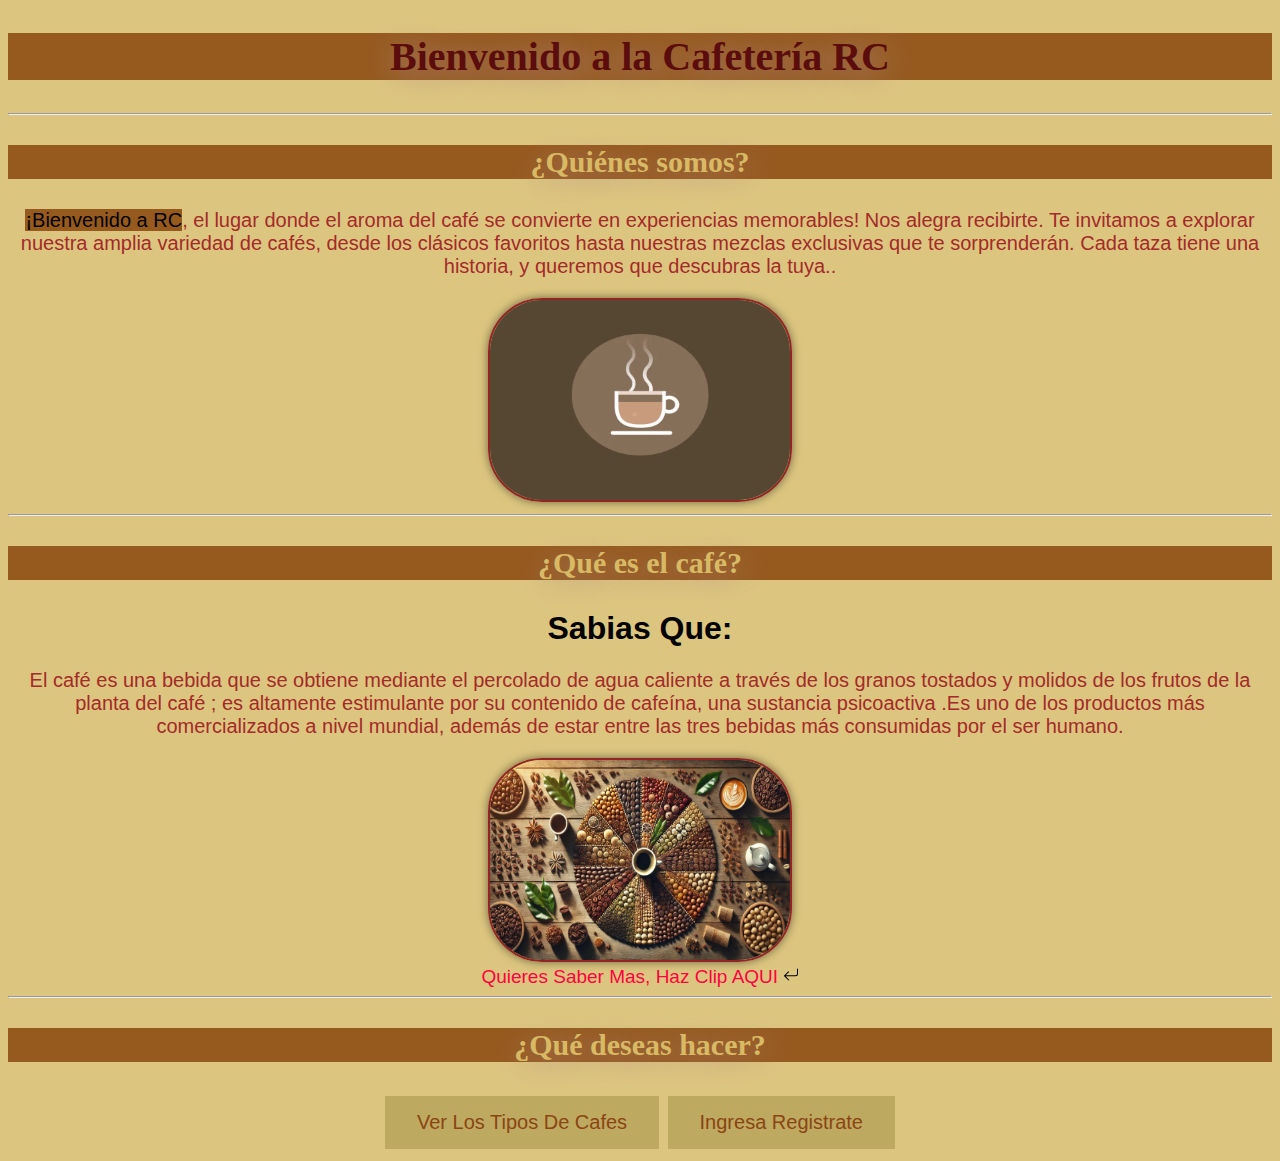
<file: index.html>
<!DOCTYPE html>
<html>
<head>
    <meta charset="UTF-8">
    <meta name="viewport" content="width=device-width, initial-scale=1.0">
    <title>Inico Cafeteria RC</title>
    <link rel="stylesheet" href="css/estilos_index.css">
    <style>
        body{font-family:'Segoe UI', Tahoma, Geneva, Verdana, sans-serif; background-color: rgb(220, 198, 127);}
    </style>
</head>
<body>
    <h2>Bienvenido a la Cafetería RC</h2>
    <hr/>
    <h3>¿Quiénes somos?</h3>
    <p><span class="highlight">¡Bienvenido a RC</span>, el lugar donde el aroma del café se convierte en experiencias memorables!
         Nos alegra recibirte. Te invitamos a explorar nuestra amplia variedad de cafés, desde los clásicos favoritos 
         hasta nuestras mezclas exclusivas que te sorprenderán. Cada taza tiene una historia, y queremos que descubras la tuya..</p>
        <img src="imagen/coffee-97.gif.webp" alt="café" width="300" height="200">
        <hr/>
    <article>
        <h3>¿Qué es el café?</h3>
        <h1>Sabias Que:</h1>
        <p> El café es una bebida que se obtiene mediante el percolado de agua caliente a 
        través de los granos tostados y molidos de los frutos de la planta del café ; 
        es altamente estimulante por su contenido de cafeína, una sustancia psicoactiva
        .Es uno de los productos más comercializados a nivel mundial, además de estar 
        entre las tres bebidas más consumidas por el ser humano.
        </p>
        <img src="imagen/inicio.webp" alt="Café" width="300" height="200">

    </article>
    <div>
        
        <a target="_blank" href="https://es.wikipedia.org/wiki/Caf%C3%A9" >Quieres Saber Mas, Haz Clip AQUI</a>
        <svg xmlns="http://www.w3.org/2000/svg" width="16" height="16" fill="currentColor" class="bi bi-arrow-return-left" viewBox="0 0 16 16">
            <path fill-rule="evenodd" d="M14.5 1.5a.5.5 0 0 1 .5.5v4.8a2.5 2.5 0 0 1-2.5 2.5H2.707l3.347 3.346a.5.5 0 0 1-.708.708l-4.2-4.2a.5.5 0 0 1 0-.708l4-4a.5.5 0 1 1 .708.708L2.707 8.3H12.5A1.5 1.5 0 0 0 14 6.8V2a.5.5 0 0 1 .5-.5"/>
          </svg>
    </div>
    <hr/>
    <h3>¿Qué deseas hacer?</h3>
    
    <button type="button"><a target="_blank" href="htmls/caffes.html">Ver Los Tipos De Cafes</a></button>
    <button type="button"><a target="_blank" href="htmls/registro.html">Ingresa Registrate</a></button>


</body>
</html>
</file>
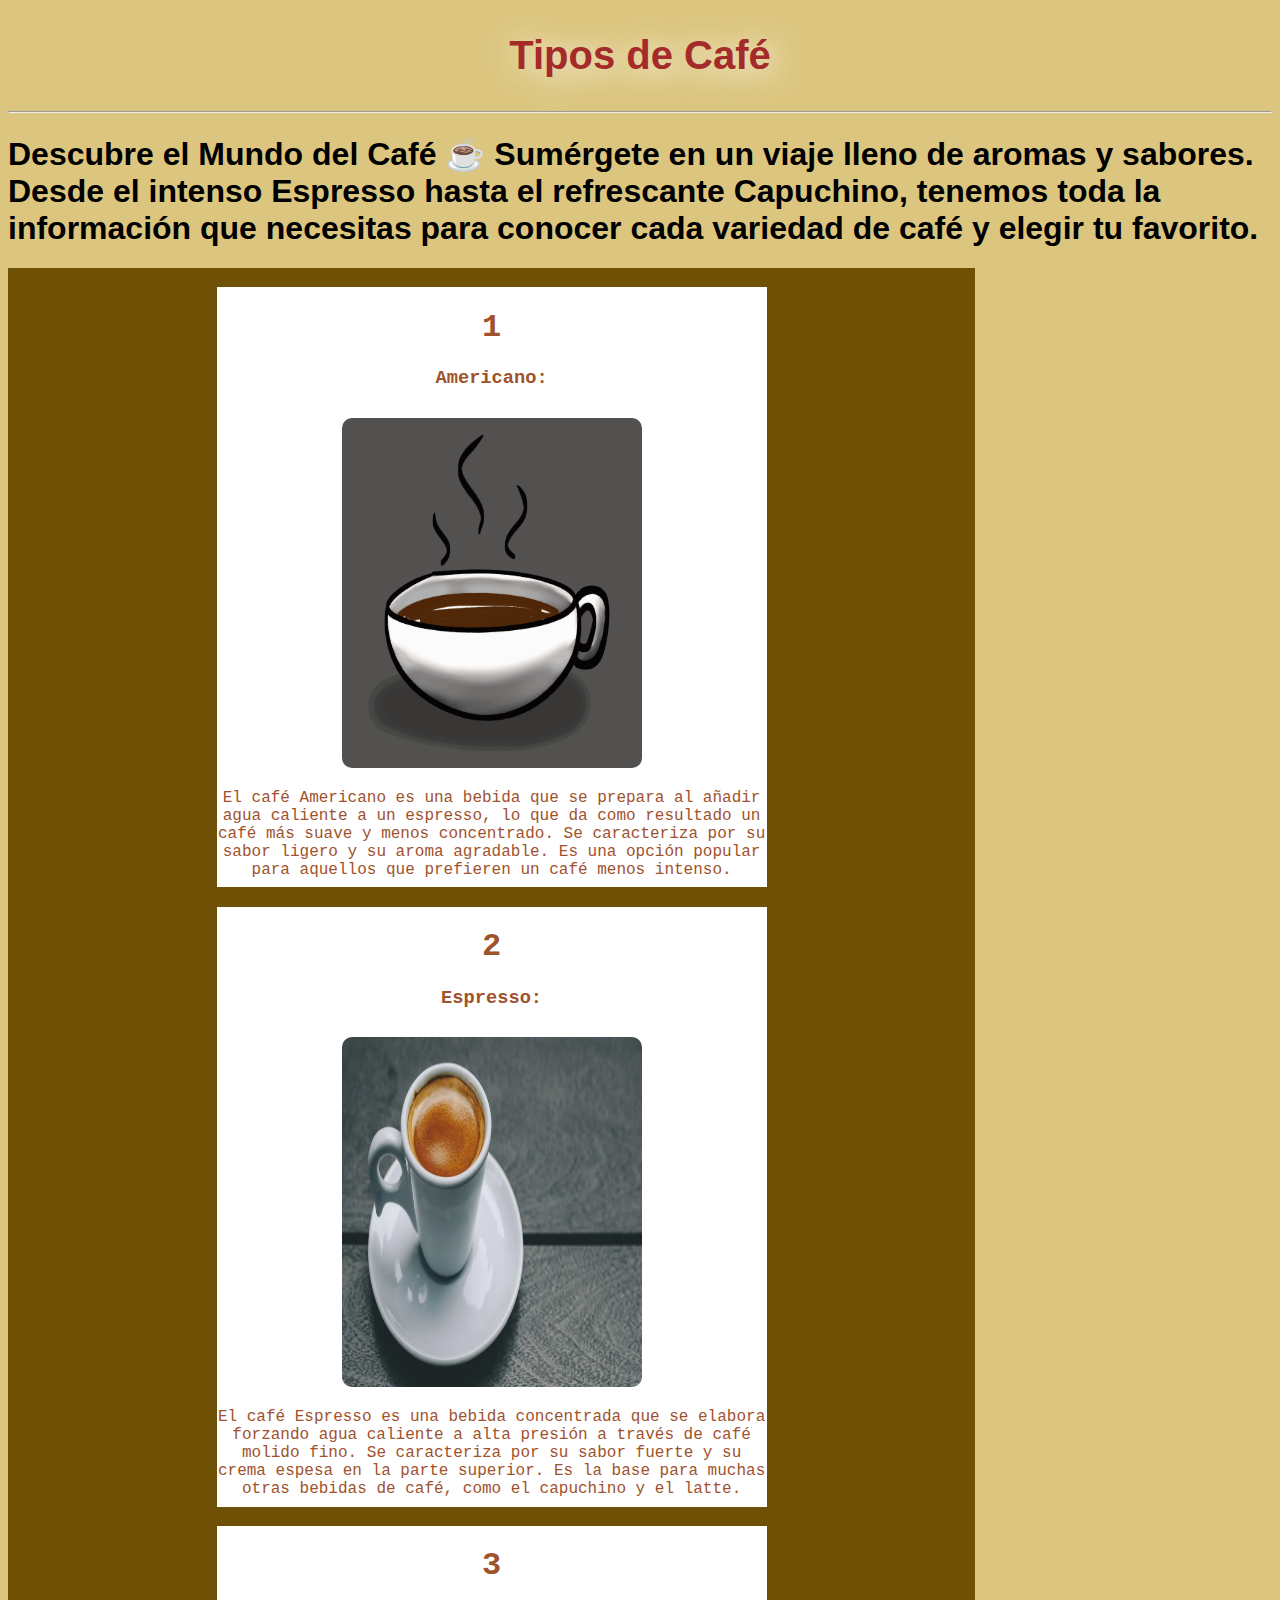
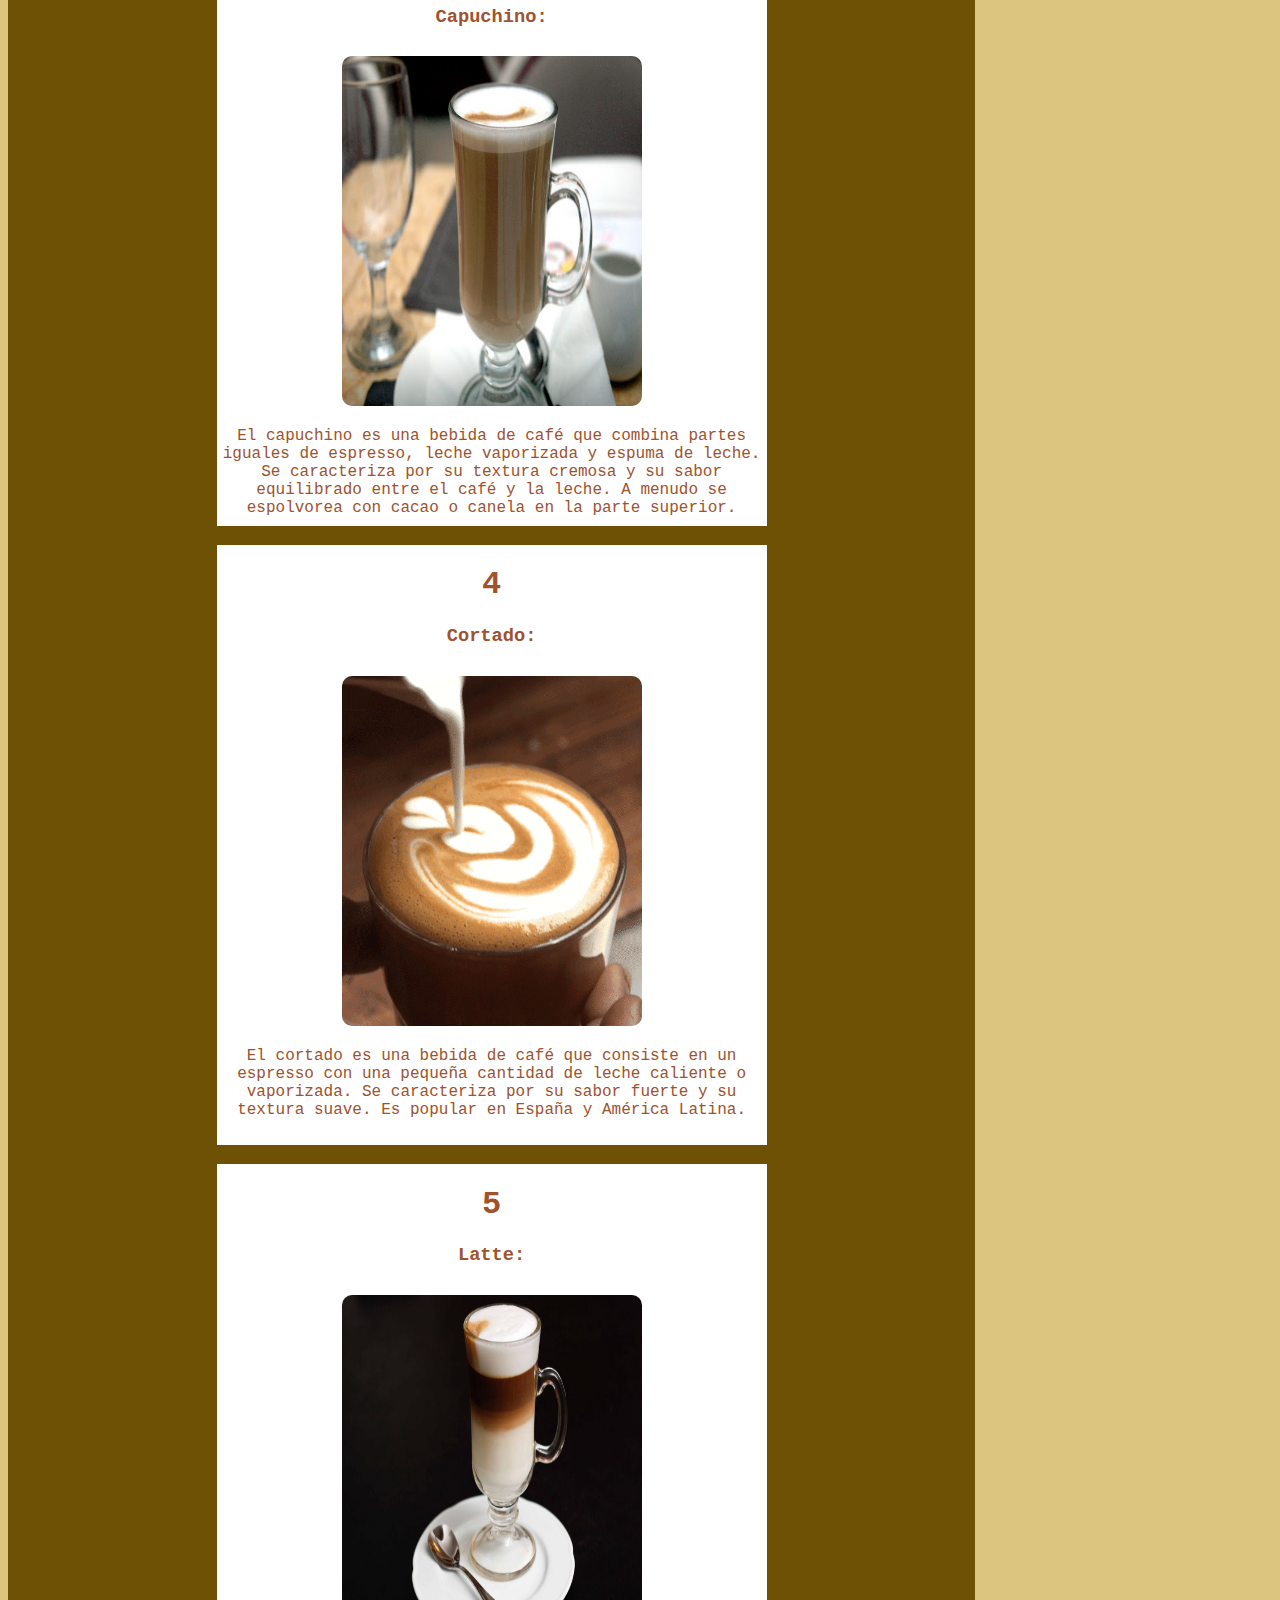
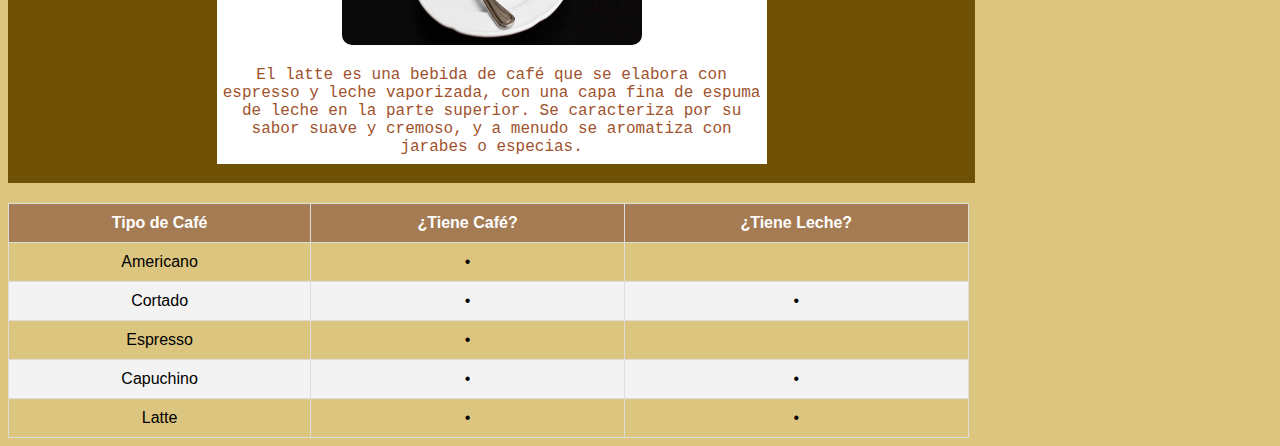
<file: htmls/caffes.html>
<!DOCTYPE html>
<html>
    <head>
        <meta charset="UTF-8">
        <title>Tipo de cafe</title>
        <link rel="stylesheet" href="../css/estilo_caffes.css">
        <!--<link rel="stylesheet" href="../css/estilos_index.css"-->

    </head>
    <body>
        <h2>Tipos de Café</h2>
        <hr/>
        <h1>Descubre el Mundo del Café ☕ Sumérgete en un viaje lleno de aromas y sabores. 
            Desde el intenso Espresso hasta el refrescante Capuchino, tenemos toda la información 
            que necesitas para conocer cada variedad de café y elegir tu favorito.</h1>
            
        <section class="cafeses">   
            <div class="cafe c1">
                <h1>1</h1><h3>Americano:</h3>
                <img src="../imagen/coffee-94.gif" width="300" height="350" >
                <p>El café Americano es una bebida que se prepara al añadir agua caliente a un espresso, 
                    lo que da como resultado un café más suave y menos concentrado. Se caracteriza por su 
                    sabor ligero y su aroma agradable. Es una opción popular para aquellos que prefieren un 
                    café menos intenso.</p> 
                    
            </div>
        
            <div class="cafe c2">
                <h1>2</h1><h3>Espresso: </h3>
                <img src="../imagen/espresso.webp"  width="300" height="350" >
                <p>El café Espresso es una bebida concentrada que se elabora forzando agua caliente a alta 
                    presión a través de café molido fino. Se caracteriza por su sabor fuerte y su crema 
                    espesa en la parte superior. Es la base para muchas otras bebidas de café, como el 
                    capuchino y el latte.</p>
            </div>
            <div class="cafe c3">
                <h1>3</h1><h3>Capuchino:</h3>
                <img src="../imagen/capuchinoo.JPG"  width="300" height="350">
                <p>El capuchino es una bebida de café que combina partes iguales de 
                    espresso, leche vaporizada 
                    y espuma de leche. Se caracteriza por su textura cremosa 
                    y su sabor equilibrado entre el 
                    café y la leche. A menudo se espolvorea con cacao o canela en 
                    la parte superior.</p>
            </div>
            <div class="cafe c4">
                <h1>4</h1><h3>Cortado:</h3>
                <img src="../imagen/coffee-48.gif"  width="300" height="350" >     
                <p>El cortado es una bebida de café que consiste en un espresso 
                    con una pequeña cantidad de 
                    leche caliente o vaporizada. Se caracteriza por
                    su sabor fuerte y su textura suave. Es 
                    popular en España y América Latina.</p>
            </div>

            <div class="cafe c5">
                <h1>5</h1><h3>Latte:</h3>
                <img src="../imagen/latte.jpg"  width="300" height="350" >
                <p>El latte es una bebida de café que se elabora con espresso y leche vaporizada, con una 
                    capa fina de espuma de leche en la parte superior. Se caracteriza por su sabor suave y 
                    cremoso, y a menudo se aromatiza con jarabes o especias.</p>
            </div>
        </section>
        <table>
            <thead>
                <tr>
                    <th>Tipo de Café</th>
                    <th>¿Tiene Café?</th>
                    <th>¿Tiene Leche?</th>
                </tr>
            </thead>
            <tbody>
                <tr>
                    <td>Americano</td>
                    <td>•</td>
                    <td></td>
                </tr>
                <tr>
                    <td>Cortado</td>
                    <td>•</td>
                    <td>•</td>
                </tr>
                <tr>
                    <td>Espresso</td>
                    <td>•</td>
                    <td></td>
                </tr>
                <tr>
                    <td>Capuchino</td>
                    <td>•</td>
                    <td>•</td>
                </tr>
                <tr>
                    <td>Latte</td>
                    <td>•</td>
                    <td>•</td>
                </tr>
            </tbody>
        </table>
    </body>

</html>
</file>
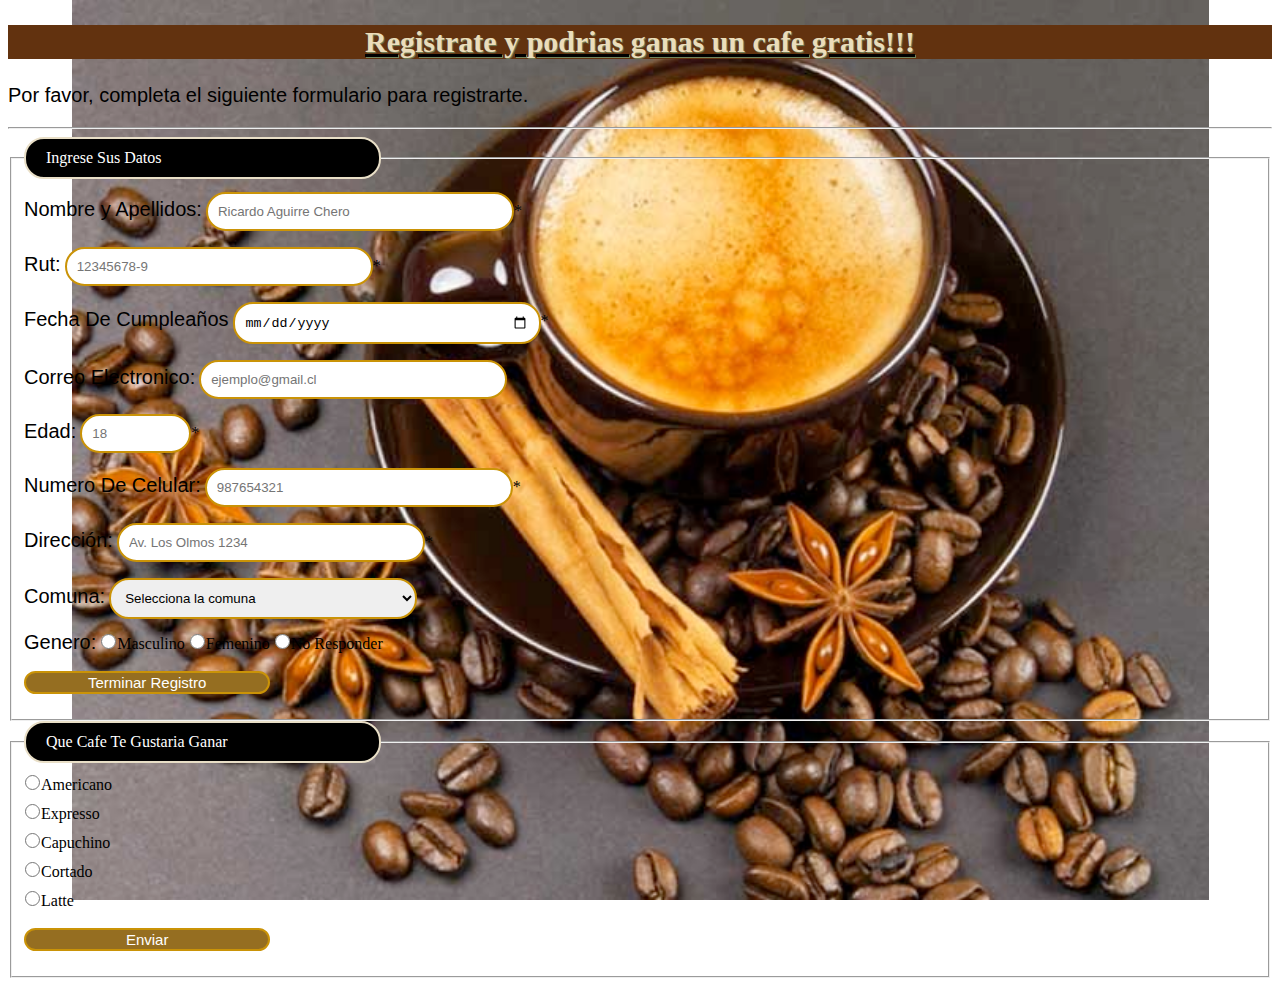
<file: htmls/registro.html>
<!DOCTYPE html>
<html>
<head>
    <meta charset="UTF-8">
    <meta name="viewport" content="width=device-width, initial-scale=1.0">
    <title>Registro</title>
    <link rel="stylesheet" href="../css/estilo_registro.css">
</head>
<style>
    .imagen-lado {
        float: right; /* Cambia a "right" para alinearla a la derecha */ /* Dejamos su datos y nosotros nos contactaremos con usted.../*
        width: 300px; /* Ajusta el ancho según sea necesario */
        height: 1000px; /* Ajusta la altura según sea necesario */
        
        border: 2px solid rgb(233, 223, 199);}
</style>

<body>
    <u><h2 >Registrate y podrias ganas un cafe gratis!!!</h1></u>  
    <p>Por favor, completa el siguiente formulario para registrarte.</p>
    <hr/>
    <form><fieldset><legend style="background-color:rgb(0, 0, 0); color: white;
       border: none; padding: 10px 20px;
        width: 29%;    box-sizing: border-box;
        border: 2px solid rgb(233, 223, 199);
        border-radius: 20px;">Ingrese Sus Datos</legend>

        <label>Nombre y Apellidos:</label>
        <input type="text" maxlength="50" zize="30" placeholder="Ricardo Aguirre Chero" required/>*<br/>
        <label>Rut:</label>
        <input type="text" maxlength="12" size="12" placeholder="12345678-9" required/>*<br/>
        <label>Fecha De Cumpleaños</label>
        <input type="date" placeholder="dd/mm/aaaa" required/>*<br/>
        <label>Correo Electronico:</label>
        <input type="email" maxlength="30" size="30" placeholder="ejemplo@gmail.cl" required/>*<br/>
        <label>Edad:</label>
        <input type="number"  min="18" max="99" placeholder="18" required/>*<br/>
        <label>Numero De Celular:</label>
        <input type="tel" maxlength="9" size="9" placeholder="987654321" required/>*<br/>
        <label>Dirección:</label>
        <input type="text" maxlength="30" size="30" placeholder="Av. Los Olmos 1234" required/>*<br/>

        <label>Comuna:</label>
        <select name="comunas"><!-- multiple size="5"-->
            <option selected disabled>Selecciona la comuna</option>
            <optgroup label="Región Metropolitana">
                <option value="1301">Santiago</option>
                <option value="1302">Maipú</option>
                <option value="1304">La Cisterna</option>
                <option value="1308">Puente Alto</option>
            </optgroup>
            <optgroup label="Región de Valparaíso">
                <option value="0501">Valparaíso</option>
                <option value="0502">Viña del Mar</option>
                <option value="0504">Quilpué</option>
                <option value="0505">Villa Alemana</option>
            </optgroup>

        </select>
        <br />
        <label>Genero:</label>
        <input type="radio" name="genero" value="masculino" required/>Masculino
        <input type="radio" name="genero" value="femenino" required/>Femenino
        <input type="radio" name="genero" value="No Responder" required/>No Responder<br/>
        <input type="submit" value="Terminar Registro" /><br/>

       </fieldset>
    </form>
    <form><fieldset><legend style="background-color:rgb(0, 0, 0); 
        color: white;border: none; padding: 10px 20px; 
        width: 29%;    box-sizing: border-box;
        border: 2px solid rgb(233, 223, 199);
        border-radius: 20px;">Que Cafe Te Gustaria Ganar</legend> 
       
        <input type="radio" name="cafe" value="Americano" required/>Americano<br/>
        <input type="radio" name="cafe" value="Expresso" required/>Expresso<br/>
        <input type="radio" name="cafe" value="Capuchino" required/>Capuchino<br/>
        <input type="radio" name="cafe" value="Cortado" required/>Cortado<br/>
        <input type="radio" name="cafe" value="Latte" required/>Latte<br/>
        <input type="submit" value="Enviar" ; 
               que es onclick="alert('Buena Suerte !')"/><br/>

    </fieldset>
    </form>
</body>
</html>
</file>
<file: css/estilos_index.css>
h2{background-color: rgb(150, 90, 31); text-shadow: 4px 4px 30px rgb(179, 139, 139);
     font-family:Cambria, Cochin, Georgia, Times, 'Times New Roman', serif ; color: rgb(216, 186, 101);
     font-size: 40px; text-align: center;color: rgb(91, 12, 12);}

h3{background-color: rgb(150, 90, 31); text-shadow: 4px 4px 30px rgb(179, 139, 139);
     font-family:Cambria, Cochin, Georgia, Times, 'Times New Roman', serif ; color: rgb(216, 186, 101);
     font-size: 30px; text-align: center;}
p{ font-family:'Lucida Sans', 'Lucida Sans Regular', 'Lucida Grande', 'Lucida Sans Unicode', Geneva, Verdana,
     sans-serif;font-size: 20px; text-align: center; color: brown;}
img{border-radius: 6cqb;}
img{border: 2px solid rgb(146, 36, 36); box-shadow: 0 0 10px rgba(0,0,0,0.5);}
body{background-color: burlywood; text-align: center; font-family: 'Arial', sans-serif;}

div > a{color: rgb(255, 2, 65); font-size: 19px;}
a{color: saddlebrown; text-decoration: none; font-size: 20px; text-align: center;}
button{background-color:rgb(190, 169, 97); border: none; color: white; padding: 15px 32px; text-align: center;
     text-decoration: none; display: inline-block; font-size: 16px; margin: 4px 2px; cursor: pointer;}
button:hover{
     background-color: rgb(169, 146, 126);
     transform: scale(1.05);
     }
button:active {
     transform: scale(0.95);}

.highlight{
     font-size:100%;
     font-style:bold;color: rgb(1, 1, 1); text-decoration: none; text-align: center; font-family: 'Arial', sans-serif;
     background-color: rgb(150, 90, 31);
     }
</file>
<file: css/estilo_caffes.css>
body{font-family:'Segoe UI', Tahoma, Geneva, Verdana, sans-serif; 
    background-color: rgb(220, 198, 127);}

h2{ text-shadow: 4px 4px 30px white;}
h2{text-align: center; font-size: 30px;}
h2{font-size: 40px; text-align: center; color: brown;}

.cafeses{background-color: rgb(111, 81, 5);
        border: rgb(233, 153, 16);
        padding: .6em;
        display: flex;
        flex-flow: row wrap;
        width: 75%;
        margin:0;
        justify-content: center;}


.cafeses ol {list-style-type: square;
    margin-left: 10px;}

.cafeses img {
        border-radius: 10px;
        margin-top: 10px;}
.cafe{
    border: rgb(233, 153, 16);
    background-color: white;
    color: sienna;
    font-family: 'Courier New', Courier, monospace;
    width: 550px;
    height: 600px;
    text-align: center;
    margin: .6em;

    }
.c1{order: 1;
    flex-grow: 0;}
.c2{order: 2;
    flex-grow: 0;}
.c3{order: 3;   
    flex-grow: 0;}
.c4{order: 4;
    flex-grow: 0;}
.c5{order: 5;
    flex-grow: 0;}

table {border-collapse: collapse;
        width: 76%;
        margin-top: 20px;}
    
th,td{border: 1px solid #ddd;
    padding: 10px;
    text-align: center;
    }
    
th{background-color: #a57b53;
    color: white;
    font-weight: bold;}
    
tr:nth-child(even) {background-color: #f3f3f3;}
    
tr:hover {background-color: #e2e2e2;}
</file>
<file: css/estilo_registro.css>
body{
    background-image: url(../imagen/fondo2.jpg); /* para poner imagen de fondo */
    background-repeat: no-repeat; 
    background-size: contain;
    background-position: center;
    background-attachment: fixed;}
    
h2{text-shadow: 1px 1px 1px rgb(114, 134, 93)}
h2{font-size: 30px; text-align: center; color: rgb(235, 221, 187);
    background-color: rgb(98, 50, 15)}
p{ font-family:'Lucida Sans', 'Lucida Sans Regular', 'Lucida Grande', 'Lucida Sans Unicode', Geneva, Verdana,
     sans-serif;font-size: 20px; ;}
label{font-family: 'Franklin Gothic Medium', 'Arial Narrow', Arial, sans-serif;
     font-size: 20px; color: rgb(0, 0, 0);}


input[type="text"], input[type="date"], input[type="email"], input[type="tel"], 
input[type="Genero"]{
    width: 25%;
    padding: 10px 10px;
    margin: 8px 0;
    box-sizing: border-box;
    border: 2px solid rgb(202, 147, 7);
    border-radius: 20px;}

input[type="number"]{ width: 9%;
    padding: 10px 10px;
    margin: 7px 0;
    box-sizing: border-box;
    border: 2px solid rgb(202, 147, 7);
    border-radius: 20px;}

input[type="submit"]{
    background-color: rgb(149, 110, 33);
    color: white; /* Texto blanco */ 
    width: 20%;
    margin: 15px 0;
    box-sizing: border-box;
    border: 2px solid  rgb(202, 147, 7) ;
    border-radius: 60px;
    font-size: 15px;
    cursor: pointer;}

input[type="submit"]:active { /*EFECOT DE CLIP*/
    transform: scale(0.95);}

optgroup{
    font-family: 'Franklin Gothic Medium', 'Arial Narrow', Arial, sans-serif;
    font-size: 20px; color: rgb(32, 14, 14);}


select {
    width: 25%;
    padding: 10px 10px;
    margin: 8px 0;
    box-sizing: border-box;
    border: 2px solid rgb(202, 147, 7);
    border-radius: 20px;
    font-family: 'Arial 'sans-serif;
    }
    
select:hover {
    background-color: rgb(211, 177, 91); /* Fondo cambia al pasar el mouse */
    cursor: pointer; /* Cambiar el cursor */
    }


input[type="radio"] {
    accent-color: #926307; /* Cambiar el color del botón */
    width: 17px; /* Tamaño más grande */
    height: 15px;
    margin: 7px 0; /* Espacio entre los botones */
    cursor: pointer;}
input[type="radio"]:hover {
    box-shadow: 0 0 9px rgba(200, 137, 10, 0.8); /* Efecto de resplandor */
    }
</file>
